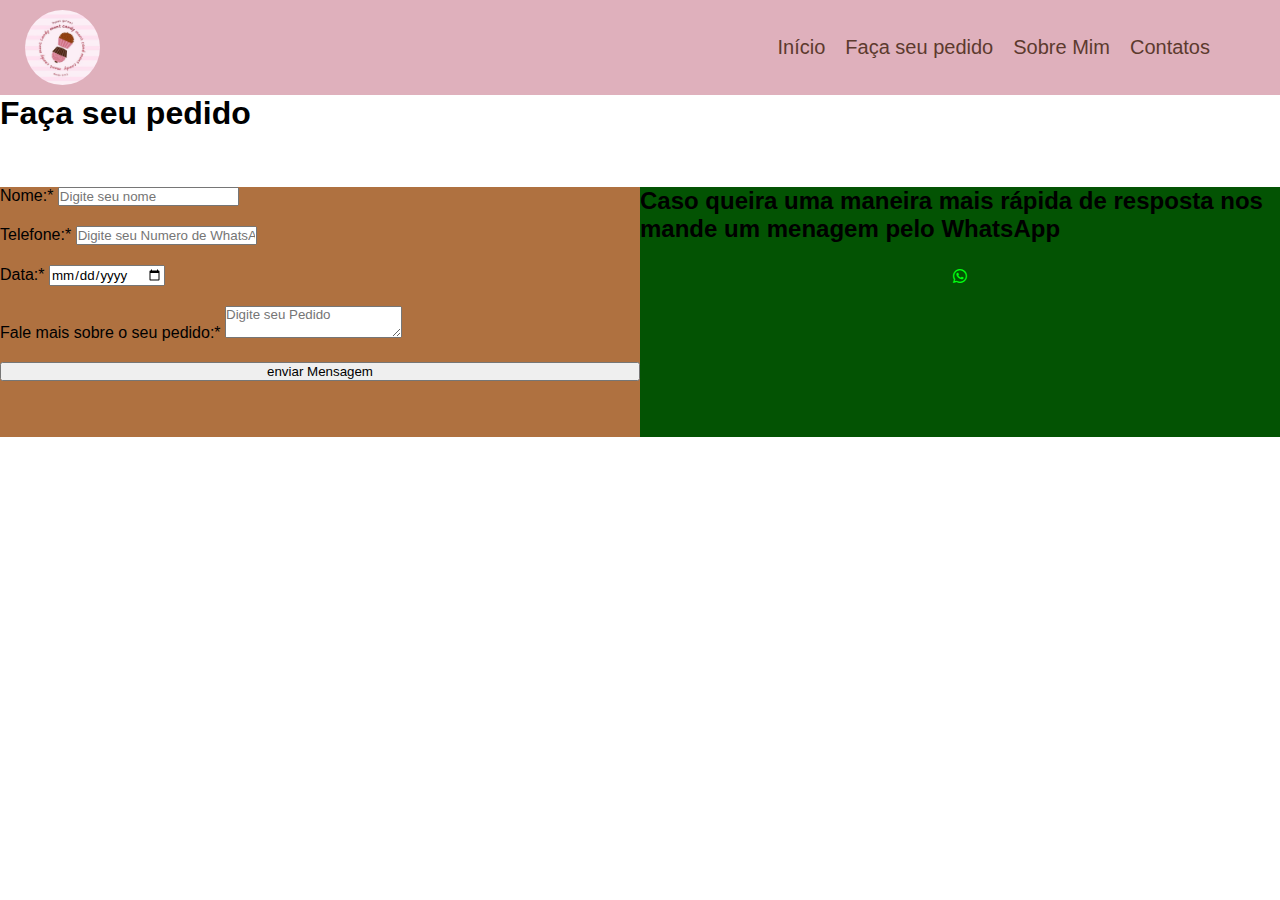
<file: HTML/seupedido.html>
<!DOCTYPE html>
<html lang="en">
  <head>
    <meta charset="UTF-8" />
    <meta name="viewport" content="width=device-width, initial-scale=1.0" />
    <link rel="stylesheet" href="/CSS/facaseupedido.css" />
    <link rel="stylesheet" href="https://cdnjs.cloudflare.com/ajax/libs/font-awesome/6.4.0/css/all.min.css">
    <title>Faça seu pedido - MontyCandy</title>
  </head>
  <body>

    <header  class="header-nv">
      <img src="/imagens/Mídia (3).jfif" alt="Logo" />

      <button class="menu" onclick="toggleMenu()">☰</button>

      <nav class="nav-header" id="menu">
        <ul>
          <li><a href="#">Início</a></li>
          <li><a href="#">Faça seu pedido</a></li>
          <li><a href="#">Sobre Mim</a></li>
          <li><a href="#">Contatos</a></li>
        </ul>
      </nav>
    </header>


    <h1> Faça seu pedido </h1>  
    <main>
        <section class="sec-forms">
            <div class="fomularios">
                <label for="">Nome:<span class="campo-obrigatorio">*</span></label>
                <input type="text" placeholder="Digite seu nome">
            </div>
            <div class="fomularios">
                <label for="">Telefone:<span class="campo-obrigatorio">*</span></label>
                <input type="tel" placeholder="Digite seu Numero de WhatsApp" maxlength="11">
            </div>
            </div>
            <div class="fomularios">
                <label for="">Data:<span class="campo-obrigatorio">*</span></label>
                <input type="date" placeholder="Selecione o dia que adoraria receber seus doces">
            </div>
            <div class="fomularios">
                <label for="">Fale mais sobre o seu pedido:<span class="campo-obrigatorio">*</span></label>
                <textarea type="text" placeholder="Digite seu Pedido"></textarea>
            </div>
            <button> enviar Mensagem </button>
        </section>

        <section class="sec-whats">
            <h2> Caso queira uma maneira mais rápida de resposta nos mande um menagem pelo WhatsApp</h2>
            <i class="fa-brands fa-whatsapp" style="color: #00ff11;"></i>
        </section>
    </main>


  </body>
</html>
</file>
<file: CSS/facaseupedido.css>
@import url('https://fonts.googleapis.com/css2?family=Chewy&family=Montserrat:ital,wght@0,100..900;1,100..900&family=Roboto:ital,wght@0,100..900;1,100..900&display=swap');

* {
    margin: 0;
    padding: 0;
    box-sizing: border-box;
    text-decoration: none;
    list-style-type: none;
    color: black;
    font-family: "Chewy", sans-serif;
}

body {
    background-color: #ffffff;
}

/* parte header */

.menu {
    display: none;
    font-size: 24px;
    background: none;
    border: none;
    color: white;
    cursor: pointer;
}

.nav-header {
    display: flex;
    align-items: center;
    padding: 0px;
    margin-right: 60px;
}

.nav-header ul {
    display: flex;
    top: 25px;
    gap: 20px;
}

.nav-header a {
    color: #5C3A2E;
    background-color: var(--fundo-geral);
    font-size: 20px;
}

.nav-header li {
    background-color: var(--fundo-geral);
}


.header-nv {
    padding: 10px;
    display: flex;
    justify-content: space-between;

    background-color: #dfb0bc;
}


.header-nv img {
    border-radius: 100px;
    width: 75px;
    height: 75px;
    margin-left: 15px;
}

/* MAIN */


main{
    display: flex;
}

/* section form */

.sec-forms{
    display: flex;
    flex-direction: column;
    gap: 20px;
    background-color: #af7140;
    width: 100%;
    height: 250px;
    margin-top: 55px;
}


/* section whatsapp */

.sec-whats{
    display: flex;
    flex-direction: column;
    gap: 25px;
    background-color: rgb(3, 83, 3);
    width: 100%;
    align-items: center;
    margin-top: 55px;
}

@media only screen and (max-width: 600px) {

    /* HEADER */
    .nav-header {
        display: none;
        position: absolute;
        top: 70px;
        left: 0;
        margin-top: 25px;
        background-color: var(--fundo-geral);
        width: 100%;
    }

    .header-nv img {
        margin-left: 0;
    }

    .nav-header ul {
        flex-direction: column;

    }

    .menu {
        display: block;
    }
}
</file>
